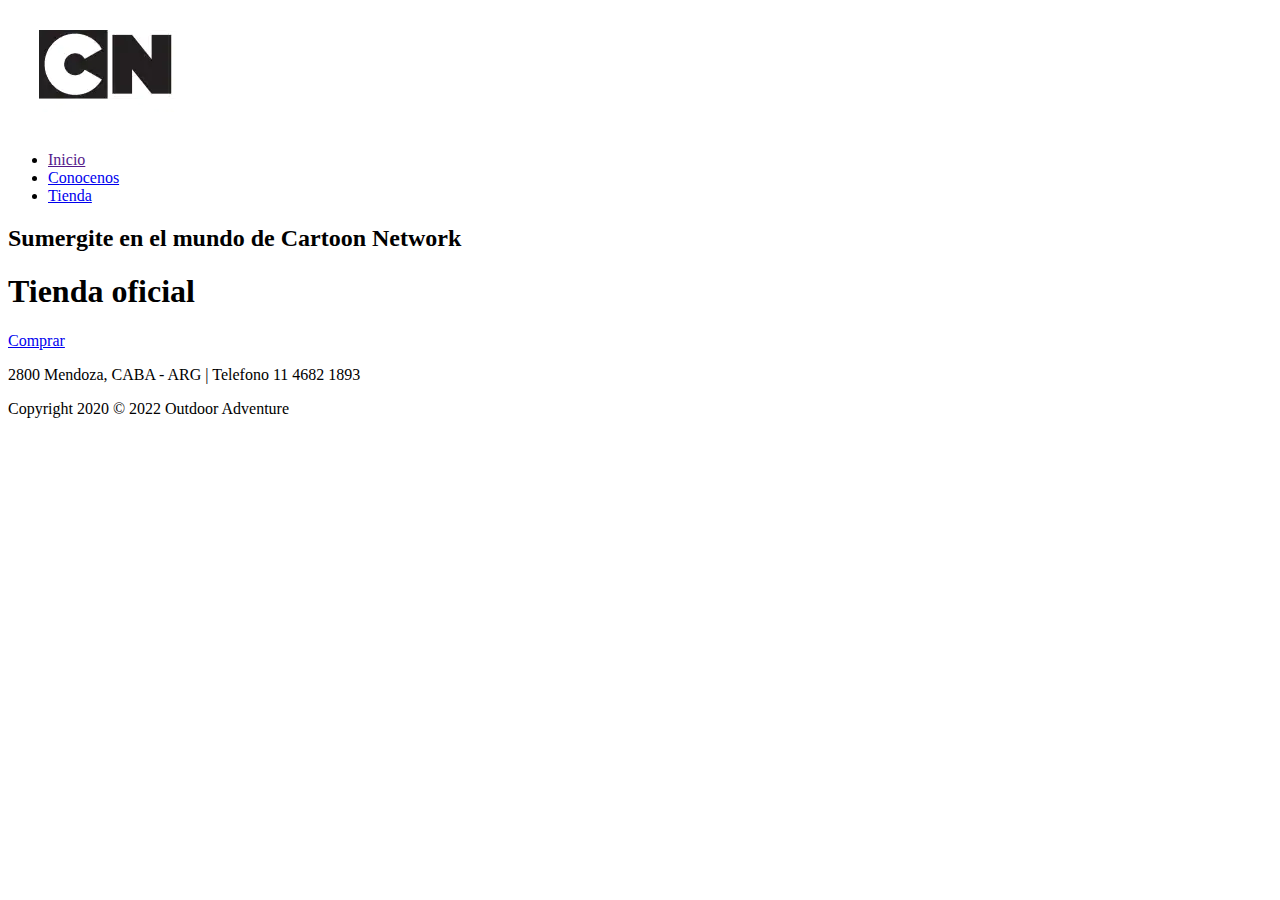
<file: index.html>
<!DOCTYPE html>
<html lang="en">

<head>
    <meta charset="UTF-8">
    <meta http-equiv="X-UA-Compatible" content="IE=edge">
    <meta name="viewport" content="width=device-width, initial-scale=1.0">
    <!--link rel="stylesheet" href="css.css"-->
    <title>Cartoon Network Store</title>
</head>

<body>

    <!--navbar-->
    <nav class="navbar">
        <h1><a href="./index.html" class="logo"><img src="./images/logopng.webp" alt="Cartoon Network Store"></a></h1>
        <ul class="nav-links">
            <li><a href="" class="ctn">Inicio</a></li>
            <li><a href="./pages/conocenos.html" class="ctn">Conocenos</a></li>
            <!--li><a href="" class="ctn">Sucursales</a></li-->
            <li><a href="./pages/productos.html" class="ctn">Tienda</a></li>
        </ul>
    </nav>
    <!--final de navbar-->

    <!--header y títulos-->
    <header>
        <div class="header-content">
            <h2>Sumergite en el mundo de Cartoon Network</h2>
            <div class="line"></div>
            <h1>Tienda oficial</h1>
            <a href="./pages/productos.html" class="ctn">Comprar</a>
        </div>
    </header>
    <!--final de hader y títulos-->

    <!--segunda parte de la pagina
    <section class="events">
        <div class="tittle">
            <h1>Arte Surreal</h1>
            <div class="line"></div>
        </div>
        <div class="row">
            <div class="col">
                <img class="img" src="./imagenes/img1.png" alt="">
                <h4>Colores</h4>
                <p>Lorem ipsum dolor sit amet consectetur adipisicing elit. Accusamus beatae commodi dolorem inventore
                    obcaecati tempora excepturi facilis ab nihil ut velit laborum unde, praesentium nobis modi qui
                    assumenda reiciendis aspernatur!</p>
                <a href="#" class="ct2">Mirá más</a>
            </div>
            <div class="col">
                <img class="img" src="./imagenes/img2.png" alt="">
                <h4>Ropa</h4>
                <p>Lorem ipsum dolor sit amet consectetur adipisicing elit. Distinctio dolores recusandae obcaecati nam error iusto modi, consequuntur deserunt voluptatibus similique eaque ratione non aspernatur quas sapiente 
                    adipisci incidunt rerum et.</p>
                <a href="#" class="ct2">Mirá más</a>
            </div>
        </div>
    </section>
    <!--final de segunda parte de la pagina

    <!--tercera parte de la pagina
    <section class="explore">
        <div class="explore-content">
            <h1>EXPLORÁ</h1>
            <div class="line"></div>
            <p>Lorem ipsum dolor sit amet consectetur adipisicing elit. Eos eius quaerat quia nam animi minus nihil facilis dolores laboriosam, iure ut laudantium amet provident enim ad, impedit possimus. Nobis, eveniet?</p>
            <a href="#" class="ctn3">Mirá más</a>
        </div>
    </section>
    <!--final de la tercera parte de la pagina

    <!--cuarta parte de la pagina
    <section class="tours">
        <div class="row">
            <div class="col content-col">
                <h1>SENTIDO ESPACIOS</h1>
                <div class="line"></div>
                <p>Lorem ipsum dolor sit amet, consectetur adipisicing elit. Soluta, nulla, quasi odit magnam voluptas, quia eveniet possimus dolorum fugiat expedita molestias nesciunt. Facere illo odit quaerat repellendus assumenda eius amet!</p>
                <a href="#" class="ctn4">Mirá más</a>
            </div>
            <div class="image-gallery">
                    <img src="./imagenes/img3.png" alt="">
                    <img src="./imagenes/img4.png" alt="">
                    <img src="./imagenes/img5.png" alt="">
                    <img src="./imagenes/img6.png" alt="">
            </div>    
        </div>
    </section>
    <!--final de cuarta parte de la pagina-->

    <!--parte final-->
    <section class="footer">
        <p>2800 Mendoza, CABA - ARG | Telefono 11 4682 1893</p>
        <p>Copyright 2020 © 2022 Outdoor Adventure</p>
    </section>
</body>

</html>
</file>
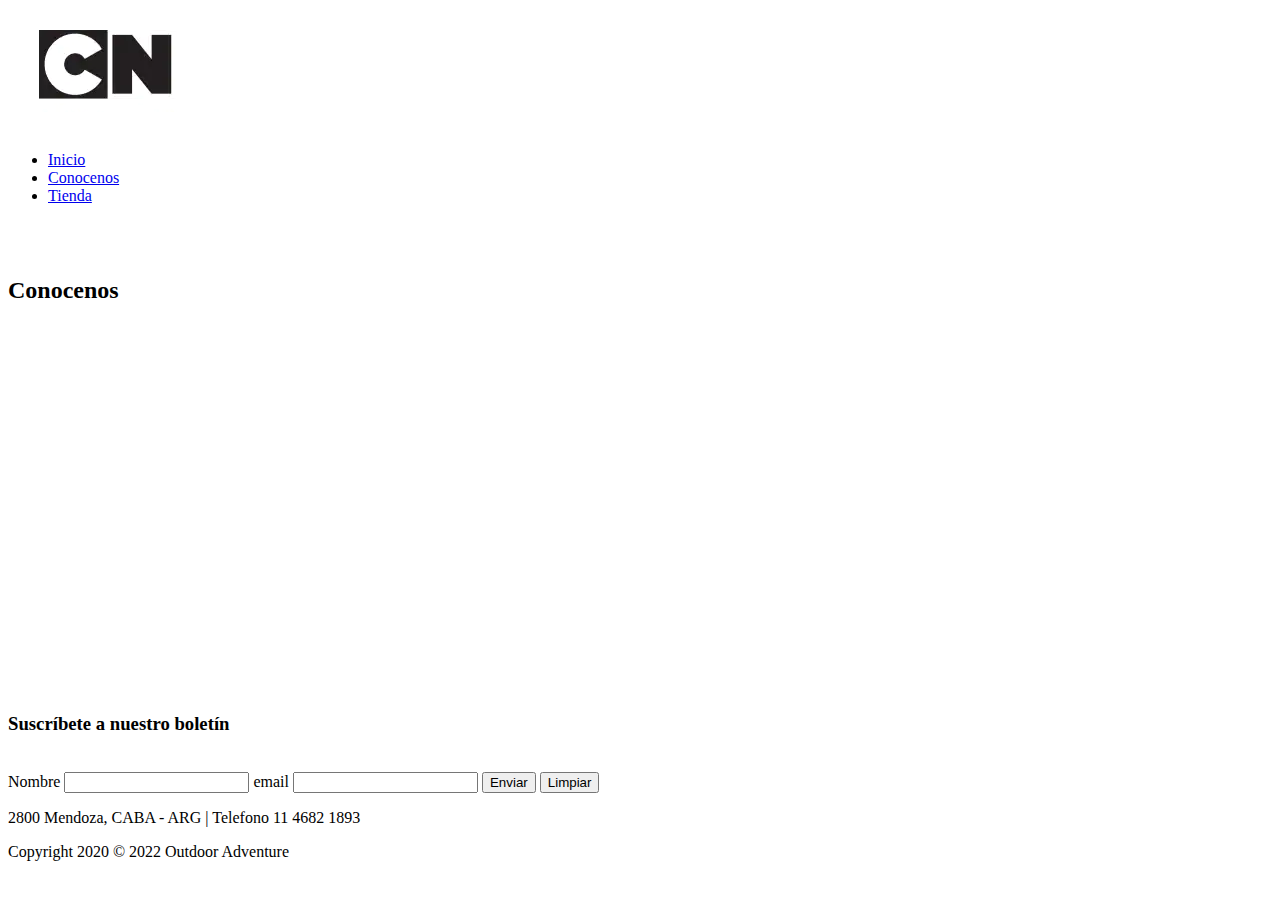
<file: pages/conocenos.html>
<!DOCTYPE html>
<html lang="en">
<head>
    <meta charset="UTF-8">
    <meta http-equiv="X-UA-Compatible" content="IE=edge">
    <meta name="viewport" content="width=device-width, initial-scale=1.0">
    <!--link rel="stylesheet" href="css2.css"-->
    <title>Conocenos</title>
</head>
<body>
        <!--navbar-->
        <nav class="navbar">
            <h1><a href="../index.html" class="logo"><img src="../images/logopng.webp" alt="Cartoon Network Store"></a></h1>
            <ul class="nav-links">
                <li><a href="../index.html" class="ctn">Inicio</a></li>
                <li><a href="./conocenos.html" class="ctn">Conocenos</a></li>
                <!--li><a href="" class="ctn">Sucursales</a></li-->
                <li><a href="./productos.html" class="ctn">Tienda</a></li>
            </ul>
        </nav>
        <!--header y títulos-->
        <header>
            <div class="header-content">
                <br>
                <br>
                <h2>Conocenos</h2>
                <div class="line"></div>
                <p><iframe width="560" height="315" src="https://www.youtube.com/embed/ePq7FnAT0fQ" title="YouTube video player" frameborder="0" allow="accelerometer; autoplay; clipboard-write; encrypted-media; gyroscope; picture-in-picture" allowfullscreen></iframe></p>
                <br>
                <br>
                <h3>Suscríbete a nuestro boletín</h3>
                <br>
                <form action="" method="">
                    <label for="nombre">Nombre</label>
                    <input type="text" name="Nombre" id="Nombre"> 
                    <label for="correo">email</label>
                    <input type="email" name="email" id="email">
                    <input type="submit" value="Enviar">
                    <input type="reset" value="Limpiar">
                </form>
            </div>
        </header>

        <!--parte final-->
        <section class="footer">
            <p>2800 Mendoza, CABA - ARG | Telefono 11 4682 1893</p>
            <p>Copyright 2020 © 2022 Outdoor Adventure</p>
        </section>
</body>
</html>
</file>
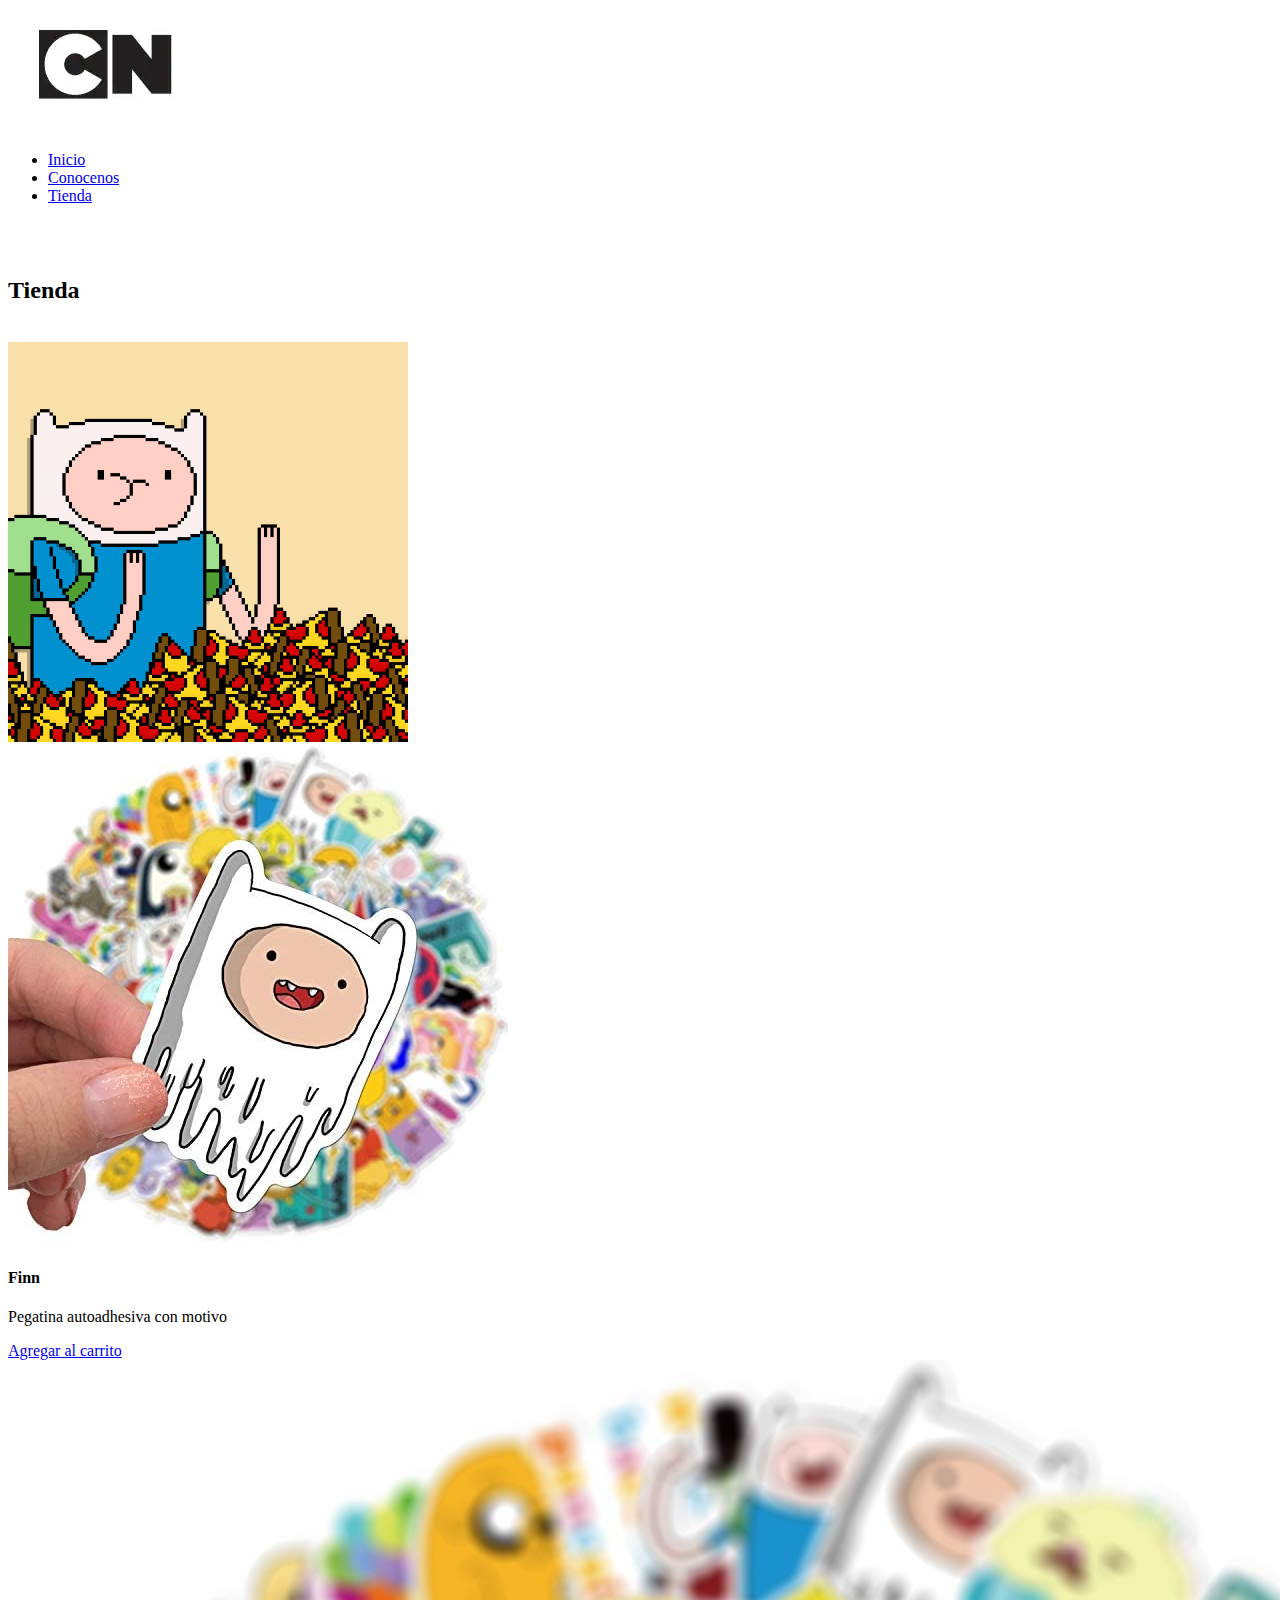
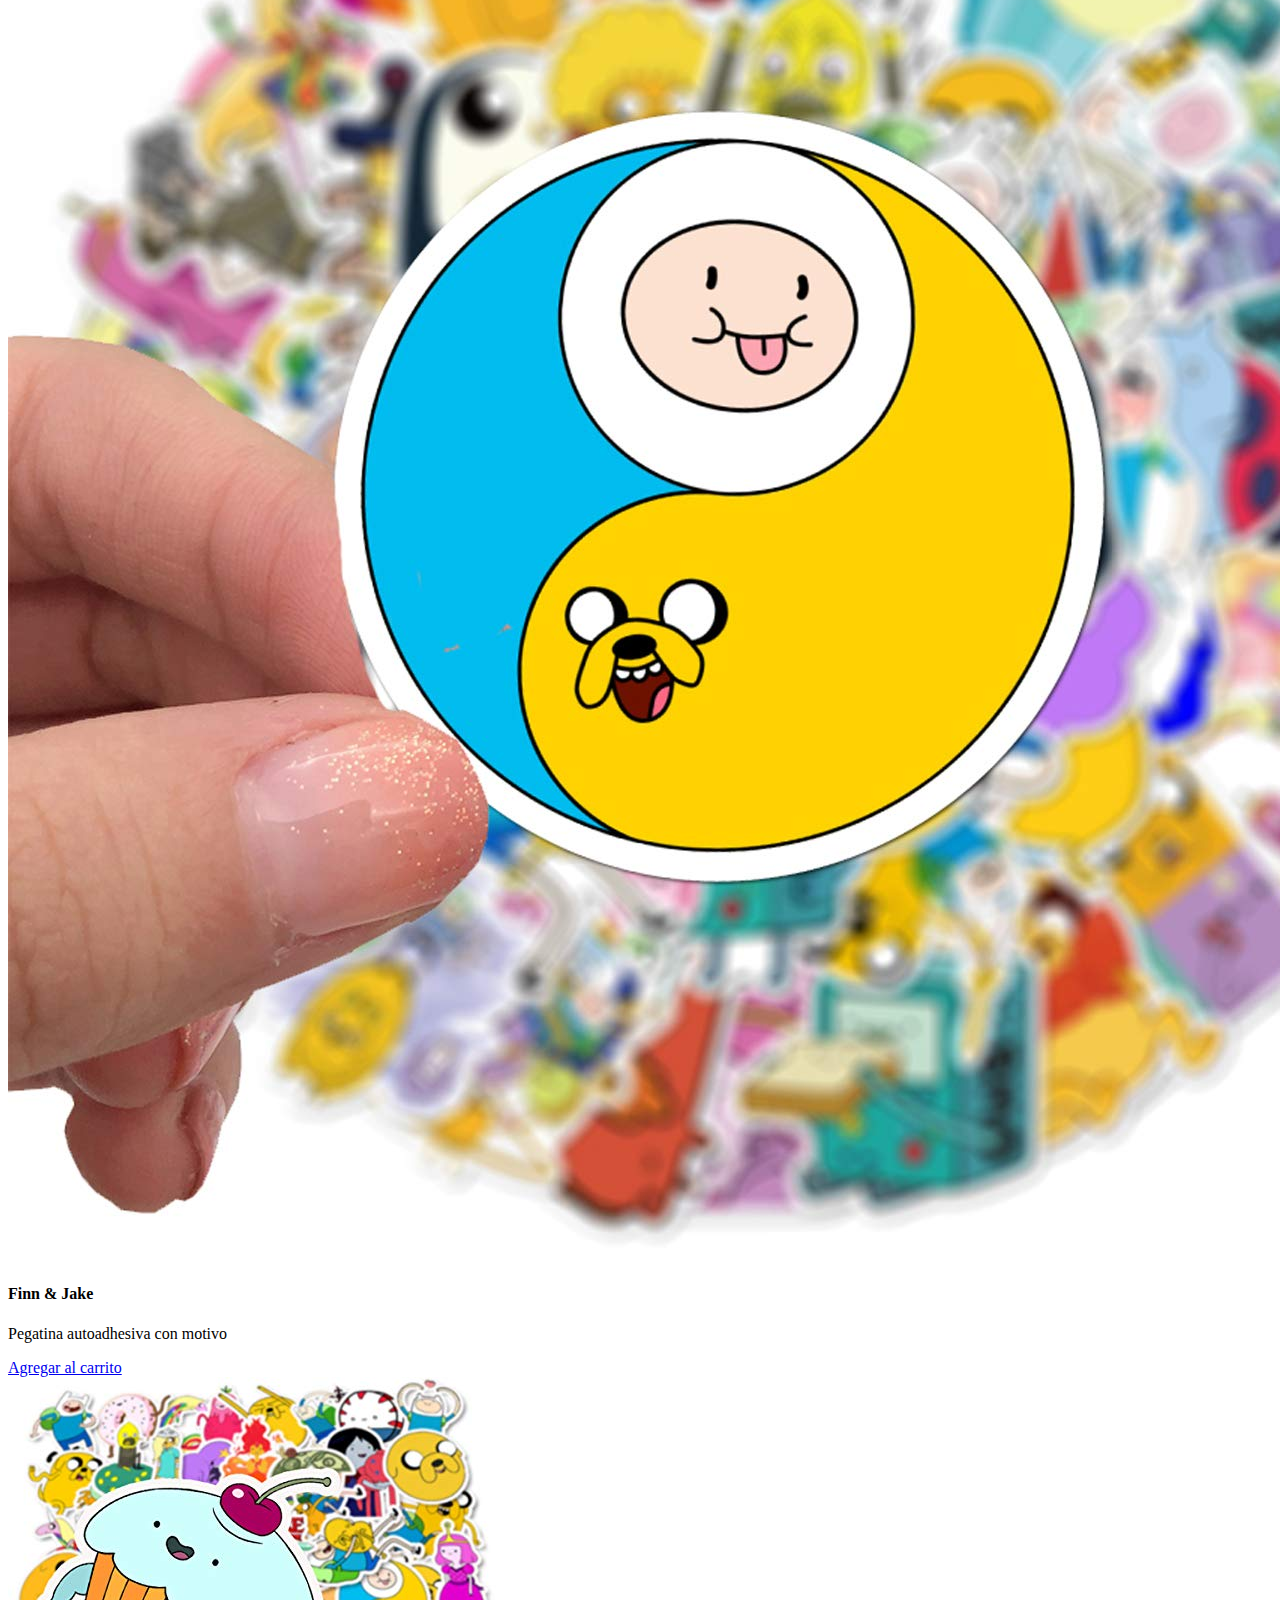
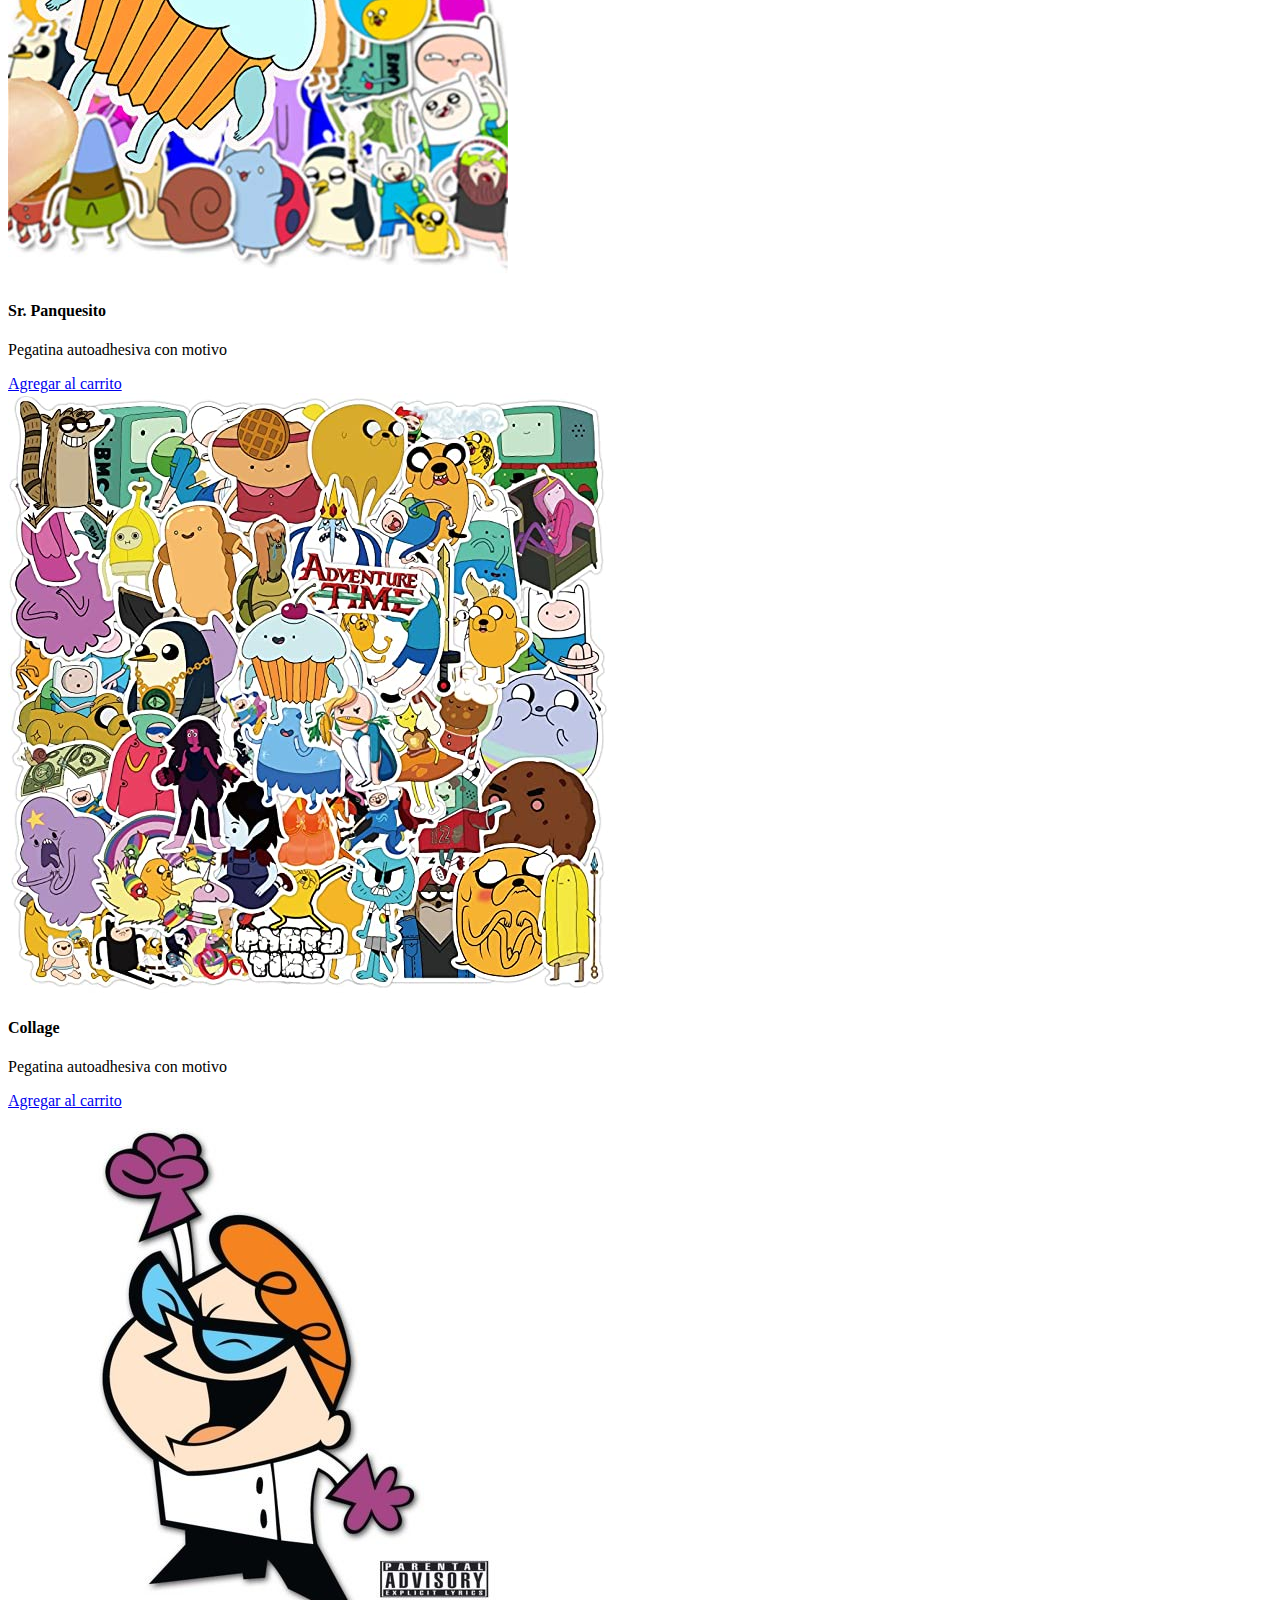
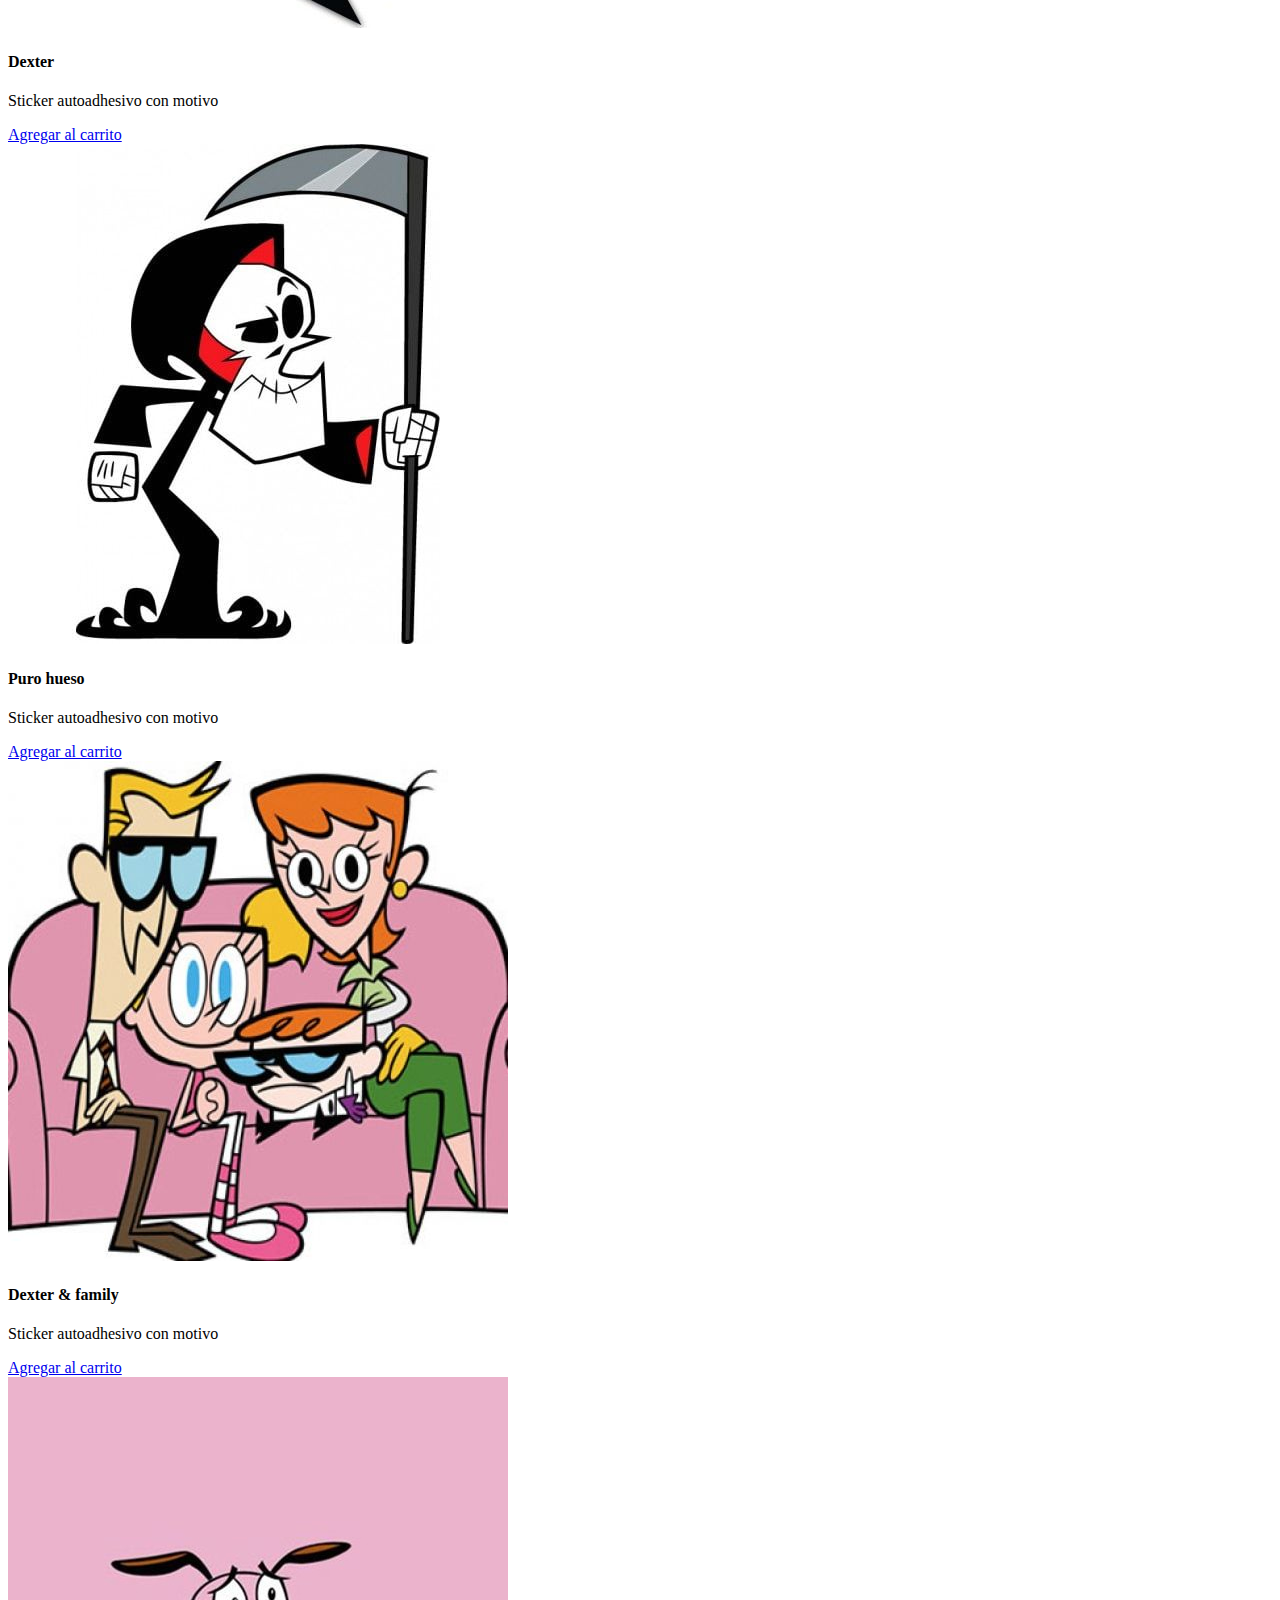
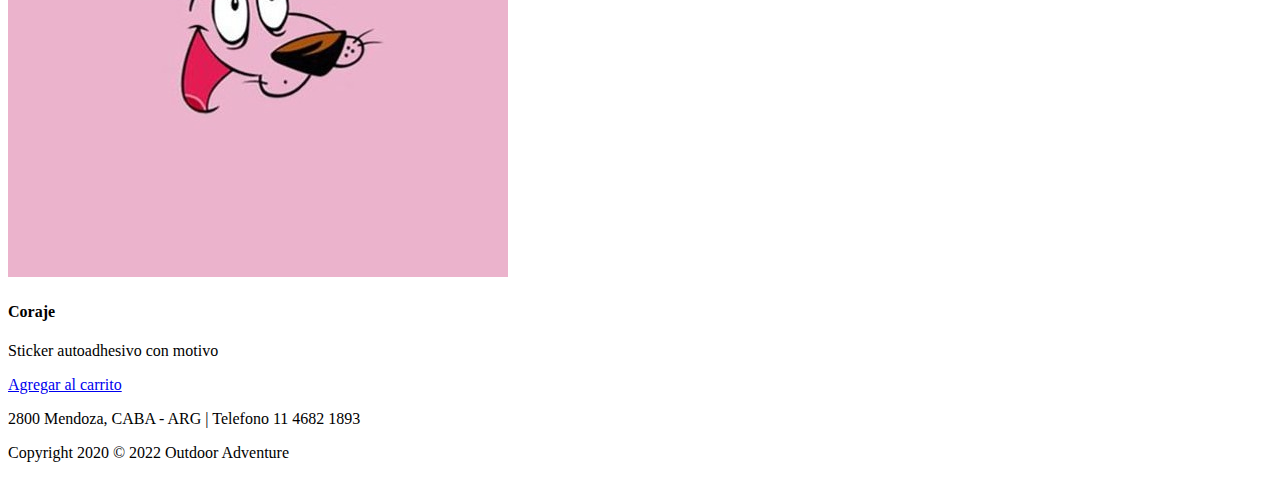
<file: pages/productos.html>
<!DOCTYPE html>
<html lang="en">
<head>
    <meta charset="UTF-8">
    <meta http-equiv="X-UA-Compatible" content="IE=edge">
    <meta name="viewport" content="width=device-width, initial-scale=1.0">
    <!--link rel="stylesheet" href="css3.css"-->
    <title>Productos</title>
</head>
<body>
        <!--navbar-->
        <nav class="navbar">
            <h1><a href="../index.html" class="logo"><img src="../images/logopng.webp" alt="Cartoon Network Store"></a></h1>
            <ul class="nav-links">
                <li><a href="../index.html" class="ctn">Inicio</a></li>
                <li><a href="./conocenos.html" class="ctn">Conocenos</a></li>
                <!--li><a href="" class="ctn">Sucursales</a></li-->
                <li><a href="./productos.html" class="ctn">Tienda</a></li>
            </ul>
        </nav>
        <header>
            <div class="header-content">
                <br>
                <br>
                <h2>Tienda</h2>
                <div class="line"></div>
                <br>
                <img src="../images/p1finn.gif" width="400" height="400" alt="">
            </div>
        </header>
        <section class="events">
            <div class="tittle">
                <!--h1>Arte Surreal</h1-->
                <!--div class="line"></div-->
            </div>
            <div class="row">
                <div class="col">
                    <img class="img" src="../images/p6finn.jpg" alt="">
                    <h4>Finn</h4>
                    <p>Pegatina autoadhesiva con motivo</p>
                    <a href="#" class="ct2">Agregar al carrito</a>
                </div>
                <div class="col">
                    <img class="img" src="../images/p7finn2.jpg" alt="">
                    <h4>Finn & Jake</h4>
                    <p>Pegatina autoadhesiva con motivo</p>
                    <a href="#" class="ct2">Agregar al carrito</a>
                </div>
                <div class="col">
                    <img class="img" src="../images/p8adventure.jpg" alt="">
                    <h4>Sr. Panquesito</h4>
                    <p>Pegatina autoadhesiva con motivo</p>
                    <a href="#" class="ct2">Agregar al carrito</a>
                </div>
                <div class="col">
                    <img class="img" src="../images/p5all4.jpg" alt="">
                    <h4>Collage</h4>
                    <p>Pegatina autoadhesiva con motivo</p>
                    <a href="#" class="ct2">Agregar al carrito</a>
                </div>
            </div>
            <br>
            <div class="row">
                <div class="col">
                    <img class="img" src="../images/p9dexter.jpg" alt="">
                    <h4>Dexter</h4>
                    <p>Sticker autoadhesivo con motivo</p>
                    <a href="#" class="ct2">Agregar al carrito</a>
                </div>
                <div class="col">
                    <img class="img" src="../images/p11death.jpg" alt="">
                    <h4>Puro hueso</h4>
                    <p>Sticker autoadhesivo con motivo</p>
                    <a href="#" class="ct2">Agregar al carrito</a>
                </div>
                <div class="col">
                    <img class="img" src="../images/p12dexterfamily.jpg" alt="">
                    <h4>Dexter & family</h4>
                    <p>Sticker autoadhesivo con motivo</p>
                    <a href="#" class="ct2">Agregar al carrito</a>
                </div>
                <div class="col">
                    <img class="img" src="../images/p13coraje.jpg" alt="">
                    <h4>Coraje</h4>
                    <p>Sticker autoadhesivo con motivo</p>
                    <a href="#" class="ct2">Agregar al carrito</a>
                </div>
            </div>
        </section>
        <section class="footer">
            <p>2800 Mendoza, CABA - ARG | Telefono 11 4682 1893</p>
            <p>Copyright 2020 © 2022 Outdoor Adventure</p>
        </section>
</body>
</html>
</file>
